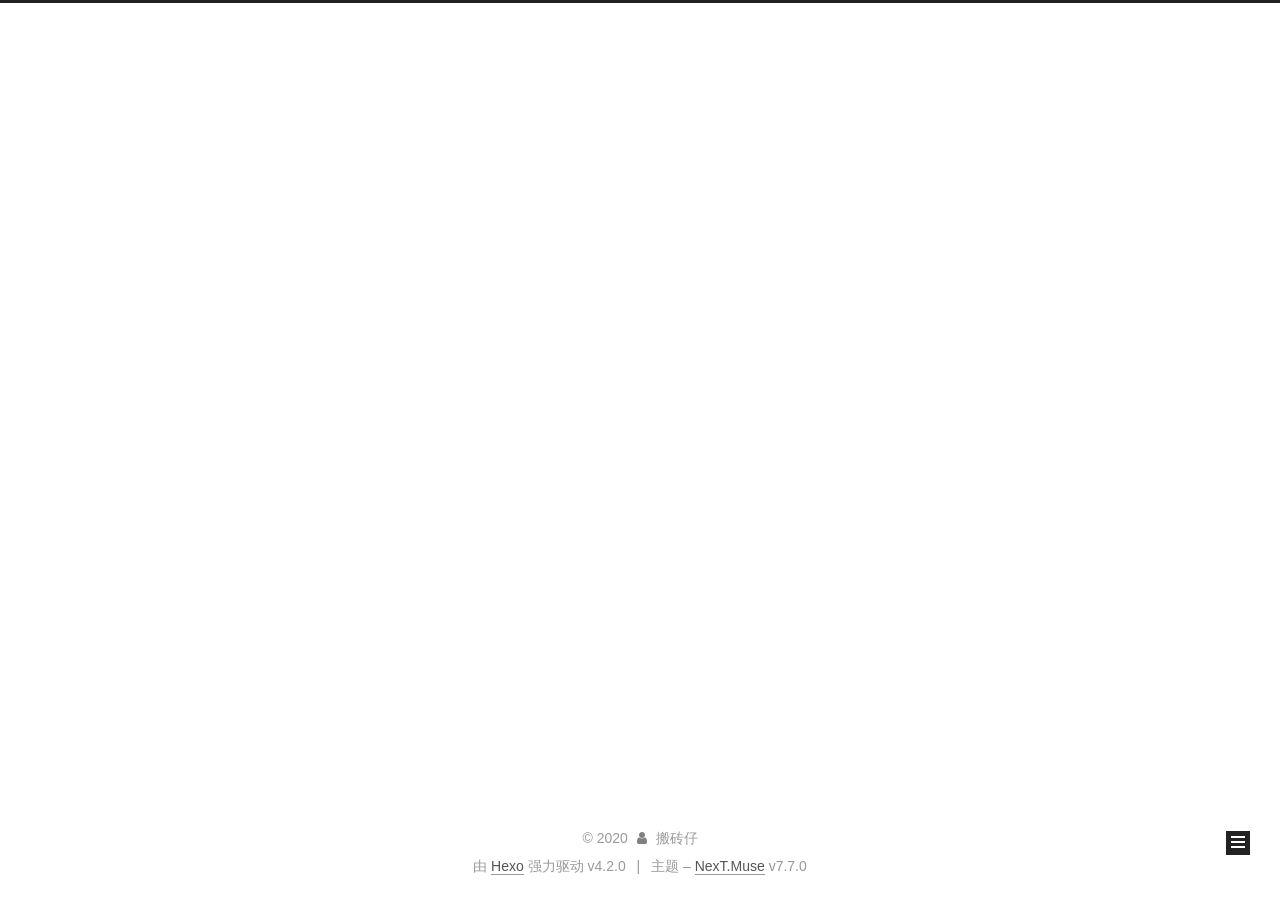
<file: archives/2020/index.html>
<!DOCTYPE html>
<html lang="zh-Hans">
<head>
  <meta charset="UTF-8">
<meta name="viewport" content="width=device-width, initial-scale=1, maximum-scale=2">
<meta name="theme-color" content="#222">
<meta name="generator" content="Hexo 4.2.0">
  <link rel="apple-touch-icon" sizes="180x180" href="/images/apple-touch-icon-next.png">
  <link rel="icon" type="image/png" sizes="32x32" href="/images/favicon-32x32-next.png">
  <link rel="icon" type="image/png" sizes="16x16" href="/images/favicon-16x16-next.png">
  <link rel="mask-icon" href="/images/logo.svg" color="#222">

<link rel="stylesheet" href="/css/main.css">


<link rel="stylesheet" href="/lib/font-awesome/css/font-awesome.min.css">


<script id="hexo-configurations">
  var NexT = window.NexT || {};
  var CONFIG = {
    hostname: new URL('http://yoursite.com').hostname,
    root: '/',
    scheme: 'Muse',
    version: '7.7.0',
    exturl: false,
    sidebar: {"position":"right","display":"post","padding":18,"offset":12,"onmobile":false},
    copycode: {"enable":false,"show_result":false,"style":null},
    back2top: {"enable":true,"sidebar":false,"scrollpercent":false},
    bookmark: {"enable":false,"color":"#222","save":"auto"},
    fancybox: false,
    mediumzoom: false,
    lazyload: false,
    pangu: false,
    comments: {"style":"tabs","active":null,"storage":true,"lazyload":false,"nav":null},
    algolia: {
      appID: '',
      apiKey: '',
      indexName: '',
      hits: {"per_page":10},
      labels: {"input_placeholder":"Search for Posts","hits_empty":"We didn't find any results for the search: ${query}","hits_stats":"${hits} results found in ${time} ms"}
    },
    localsearch: {"enable":false,"trigger":"auto","top_n_per_article":1,"unescape":false,"preload":false},
    path: '',
    motion: {"enable":true,"async":false,"transition":{"post_block":"fadeIn","post_header":"slideDownIn","post_body":"slideDownIn","coll_header":"slideLeftIn","sidebar":"slideUpIn"}}
  };
</script>

  <meta name="description" content="学习记录">
<meta property="og:type" content="website">
<meta property="og:title" content="cv程序猿的博客">
<meta property="og:url" content="http://yoursite.com/archives/2020/index.html">
<meta property="og:site_name" content="cv程序猿的博客">
<meta property="og:description" content="学习记录">
<meta property="article:author" content="搬砖仔">
<meta property="article:tag" content="Java">
<meta name="twitter:card" content="summary">

<link rel="canonical" href="http://yoursite.com/archives/2020/">


<script id="page-configurations">
  // https://hexo.io/docs/variables.html
  CONFIG.page = {
    sidebar: "",
    isHome: false,
    isPost: false
  };
</script>

  <title>归档 | cv程序猿的博客</title>
  






  <noscript>
  <style>
  .use-motion .brand,
  .use-motion .menu-item,
  .sidebar-inner,
  .use-motion .post-block,
  .use-motion .pagination,
  .use-motion .comments,
  .use-motion .post-header,
  .use-motion .post-body,
  .use-motion .collection-header { opacity: initial; }

  .use-motion .site-title,
  .use-motion .site-subtitle {
    opacity: initial;
    top: initial;
  }

  .use-motion .logo-line-before i { left: initial; }
  .use-motion .logo-line-after i { right: initial; }
  </style>
</noscript>

</head>

<body itemscope itemtype="http://schema.org/WebPage">
  <div class="container use-motion">
    <div class="headband"></div>

    <header class="header" itemscope itemtype="http://schema.org/WPHeader">
      <div class="header-inner"><div class="site-brand-container">
  <div class="site-meta">

    <div>
      <a href="/" class="brand" rel="start">
        <span class="logo-line-before"><i></i></span>
        <span class="site-title">cv程序猿的博客</span>
        <span class="logo-line-after"><i></i></span>
      </a>
    </div>
        <p class="site-subtitle">别看了，这里啥都没有</p>
  </div>

  <div class="site-nav-toggle">
    <div class="toggle" aria-label="切换导航栏">
      <span class="toggle-line toggle-line-first"></span>
      <span class="toggle-line toggle-line-middle"></span>
      <span class="toggle-line toggle-line-last"></span>
    </div>
  </div>
</div>


<nav class="site-nav">
  
  <ul id="menu" class="menu">
        <li class="menu-item menu-item-home">

    <a href="/" rel="section"><i class="fa fa-fw fa-home"></i>首页</a>

  </li>
        <li class="menu-item menu-item-about">

    <a href="/about/" rel="section"><i class="fa fa-fw fa-user"></i>关于</a>

  </li>
        <li class="menu-item menu-item-tags">

    <a href="/tags/" rel="section"><i class="fa fa-fw fa-tags"></i>标签</a>

  </li>
        <li class="menu-item menu-item-archives">

    <a href="/archives/" rel="section"><i class="fa fa-fw fa-archive"></i>归档</a>

  </li>
  </ul>

</nav>
</div>
    </header>

    
  <div class="back-to-top">
    <i class="fa fa-arrow-up"></i>
    <span>0%</span>
  </div>


    <main class="main">
      <div class="main-inner">
        <div class="content-wrap">
          

          <div class="content">
            

  
  
  
  <div class="post-block">
    <div class="posts-collapse">
      <div class="collection-title">
        <span class="collection-header">嗯..! 目前共计 1 篇日志。 继续努力。</span>
      </div>

      
    <div class="collection-year">
      <h1 class="collection-header">2020</h1>
    </div>

  <article itemscope itemtype="http://schema.org/Article">
    <header class="post-header">

      <div class="post-meta">
        <time itemprop="dateCreated"
              datetime="2020-01-11T20:12:34+08:00"
              content="2020-01-11">
          01-11
        </time>
      </div>

      <h2 class="post-title">
          <a class="post-title-link" href="/2020/01/11/Java%E5%A4%9A%E7%BA%BF%E7%A8%8B%E6%80%BB%E7%BB%93/" itemprop="url">
            <span itemprop="name">Java多线程总结</span>
          </a>
      </h2>

    </header>
  </article>


    </div>
  </div>
  
  
  

  



          </div>
          

<script>
  window.addEventListener('tabs:register', () => {
    let activeClass = CONFIG.comments.activeClass;
    if (CONFIG.comments.storage) {
      activeClass = localStorage.getItem('comments_active') || activeClass;
    }
    if (activeClass) {
      let activeTab = document.querySelector(`a[href="#comment-${activeClass}"]`);
      if (activeTab) {
        activeTab.click();
      }
    }
  });
  if (CONFIG.comments.storage) {
    window.addEventListener('tabs:click', event => {
      if (!event.target.matches('.tabs-comment .tab-content .tab-pane')) return;
      let commentClass = event.target.classList[1];
      localStorage.setItem('comments_active', commentClass);
    });
  }
</script>

        </div>
          
  
  <div class="toggle sidebar-toggle">
    <span class="toggle-line toggle-line-first"></span>
    <span class="toggle-line toggle-line-middle"></span>
    <span class="toggle-line toggle-line-last"></span>
  </div>

  <aside class="sidebar">
    <div class="sidebar-inner">

      <ul class="sidebar-nav motion-element">
        <li class="sidebar-nav-toc">
          文章目录
        </li>
        <li class="sidebar-nav-overview">
          站点概览
        </li>
      </ul>

      <!--noindex-->
      <div class="post-toc-wrap sidebar-panel">
      </div>
      <!--/noindex-->

      <div class="site-overview-wrap sidebar-panel">
        <div class="site-author motion-element" itemprop="author" itemscope itemtype="http://schema.org/Person">
  <p class="site-author-name" itemprop="name">搬砖仔</p>
  <div class="site-description" itemprop="description">学习记录</div>
</div>
<div class="site-state-wrap motion-element">
  <nav class="site-state">
      <div class="site-state-item site-state-posts">
          <a href="/archives/">
        
          <span class="site-state-item-count">1</span>
          <span class="site-state-item-name">日志</span>
        </a>
      </div>
  </nav>
</div>



      </div>

    </div>
  </aside>
  <div id="sidebar-dimmer"></div>


      </div>
    </main>

    <footer class="footer">
      <div class="footer-inner">
        

<div class="copyright">
  
  &copy; 
  <span itemprop="copyrightYear">2020</span>
  <span class="with-love">
    <i class="fa fa-user"></i>
  </span>
  <span class="author" itemprop="copyrightHolder">搬砖仔</span>
</div>
  <div class="powered-by">由 <a href="https://hexo.io/" class="theme-link" rel="noopener" target="_blank">Hexo</a> 强力驱动 v4.2.0
  </div>
  <span class="post-meta-divider">|</span>
  <div class="theme-info">主题 – <a href="https://muse.theme-next.org/" class="theme-link" rel="noopener" target="_blank">NexT.Muse</a> v7.7.0
  </div>

        








      </div>
    </footer>
  </div>

  
  <script src="/lib/anime.min.js"></script>
  <script src="/lib/velocity/velocity.min.js"></script>
  <script src="/lib/velocity/velocity.ui.min.js"></script>

<script src="/js/utils.js"></script>

<script src="/js/motion.js"></script>


<script src="/js/schemes/muse.js"></script>


<script src="/js/next-boot.js"></script>




  















  

  

</body>
</html>
</file>
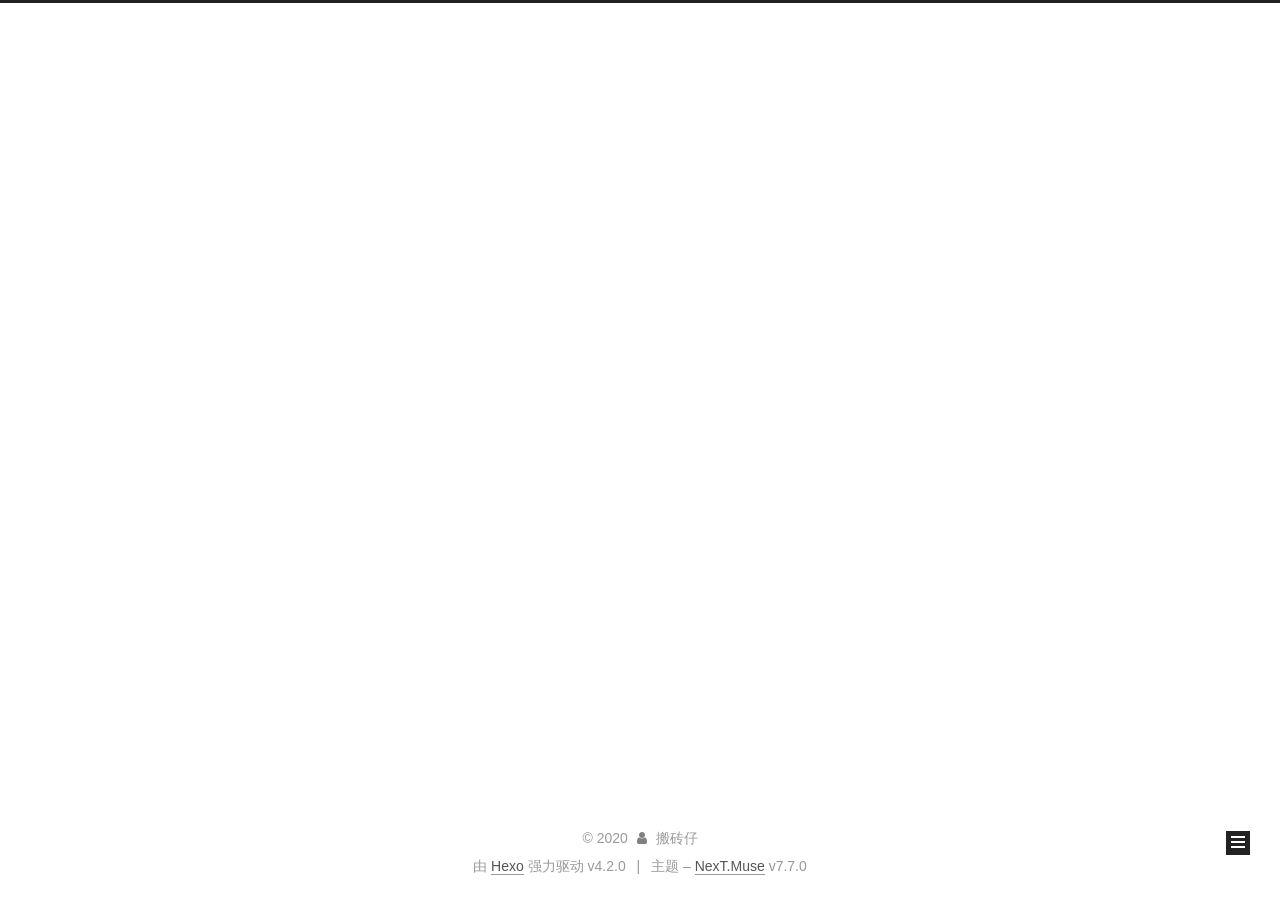
<file: archives/2020/01/index.html>
<!DOCTYPE html>
<html lang="zh-Hans">
<head>
  <meta charset="UTF-8">
<meta name="viewport" content="width=device-width, initial-scale=1, maximum-scale=2">
<meta name="theme-color" content="#222">
<meta name="generator" content="Hexo 4.2.0">
  <link rel="apple-touch-icon" sizes="180x180" href="/images/apple-touch-icon-next.png">
  <link rel="icon" type="image/png" sizes="32x32" href="/images/favicon-32x32-next.png">
  <link rel="icon" type="image/png" sizes="16x16" href="/images/favicon-16x16-next.png">
  <link rel="mask-icon" href="/images/logo.svg" color="#222">

<link rel="stylesheet" href="/css/main.css">


<link rel="stylesheet" href="/lib/font-awesome/css/font-awesome.min.css">


<script id="hexo-configurations">
  var NexT = window.NexT || {};
  var CONFIG = {
    hostname: new URL('http://yoursite.com').hostname,
    root: '/',
    scheme: 'Muse',
    version: '7.7.0',
    exturl: false,
    sidebar: {"position":"right","display":"post","padding":18,"offset":12,"onmobile":false},
    copycode: {"enable":false,"show_result":false,"style":null},
    back2top: {"enable":true,"sidebar":false,"scrollpercent":false},
    bookmark: {"enable":false,"color":"#222","save":"auto"},
    fancybox: false,
    mediumzoom: false,
    lazyload: false,
    pangu: false,
    comments: {"style":"tabs","active":null,"storage":true,"lazyload":false,"nav":null},
    algolia: {
      appID: '',
      apiKey: '',
      indexName: '',
      hits: {"per_page":10},
      labels: {"input_placeholder":"Search for Posts","hits_empty":"We didn't find any results for the search: ${query}","hits_stats":"${hits} results found in ${time} ms"}
    },
    localsearch: {"enable":false,"trigger":"auto","top_n_per_article":1,"unescape":false,"preload":false},
    path: '',
    motion: {"enable":true,"async":false,"transition":{"post_block":"fadeIn","post_header":"slideDownIn","post_body":"slideDownIn","coll_header":"slideLeftIn","sidebar":"slideUpIn"}}
  };
</script>

  <meta name="description" content="学习记录">
<meta property="og:type" content="website">
<meta property="og:title" content="cv程序猿的博客">
<meta property="og:url" content="http://yoursite.com/archives/2020/01/index.html">
<meta property="og:site_name" content="cv程序猿的博客">
<meta property="og:description" content="学习记录">
<meta property="article:author" content="搬砖仔">
<meta property="article:tag" content="Java">
<meta name="twitter:card" content="summary">

<link rel="canonical" href="http://yoursite.com/archives/2020/01/">


<script id="page-configurations">
  // https://hexo.io/docs/variables.html
  CONFIG.page = {
    sidebar: "",
    isHome: false,
    isPost: false
  };
</script>

  <title>归档 | cv程序猿的博客</title>
  






  <noscript>
  <style>
  .use-motion .brand,
  .use-motion .menu-item,
  .sidebar-inner,
  .use-motion .post-block,
  .use-motion .pagination,
  .use-motion .comments,
  .use-motion .post-header,
  .use-motion .post-body,
  .use-motion .collection-header { opacity: initial; }

  .use-motion .site-title,
  .use-motion .site-subtitle {
    opacity: initial;
    top: initial;
  }

  .use-motion .logo-line-before i { left: initial; }
  .use-motion .logo-line-after i { right: initial; }
  </style>
</noscript>

</head>

<body itemscope itemtype="http://schema.org/WebPage">
  <div class="container use-motion">
    <div class="headband"></div>

    <header class="header" itemscope itemtype="http://schema.org/WPHeader">
      <div class="header-inner"><div class="site-brand-container">
  <div class="site-meta">

    <div>
      <a href="/" class="brand" rel="start">
        <span class="logo-line-before"><i></i></span>
        <span class="site-title">cv程序猿的博客</span>
        <span class="logo-line-after"><i></i></span>
      </a>
    </div>
        <p class="site-subtitle">别看了，这里啥都没有</p>
  </div>

  <div class="site-nav-toggle">
    <div class="toggle" aria-label="切换导航栏">
      <span class="toggle-line toggle-line-first"></span>
      <span class="toggle-line toggle-line-middle"></span>
      <span class="toggle-line toggle-line-last"></span>
    </div>
  </div>
</div>


<nav class="site-nav">
  
  <ul id="menu" class="menu">
        <li class="menu-item menu-item-home">

    <a href="/" rel="section"><i class="fa fa-fw fa-home"></i>首页</a>

  </li>
        <li class="menu-item menu-item-about">

    <a href="/about/" rel="section"><i class="fa fa-fw fa-user"></i>关于</a>

  </li>
        <li class="menu-item menu-item-tags">

    <a href="/tags/" rel="section"><i class="fa fa-fw fa-tags"></i>标签</a>

  </li>
        <li class="menu-item menu-item-archives">

    <a href="/archives/" rel="section"><i class="fa fa-fw fa-archive"></i>归档</a>

  </li>
  </ul>

</nav>
</div>
    </header>

    
  <div class="back-to-top">
    <i class="fa fa-arrow-up"></i>
    <span>0%</span>
  </div>


    <main class="main">
      <div class="main-inner">
        <div class="content-wrap">
          

          <div class="content">
            

  
  
  
  <div class="post-block">
    <div class="posts-collapse">
      <div class="collection-title">
        <span class="collection-header">嗯..! 目前共计 1 篇日志。 继续努力。</span>
      </div>

      
    <div class="collection-year">
      <h1 class="collection-header">2020</h1>
    </div>

  <article itemscope itemtype="http://schema.org/Article">
    <header class="post-header">

      <div class="post-meta">
        <time itemprop="dateCreated"
              datetime="2020-01-11T20:12:34+08:00"
              content="2020-01-11">
          01-11
        </time>
      </div>

      <h2 class="post-title">
          <a class="post-title-link" href="/2020/01/11/Java%E5%A4%9A%E7%BA%BF%E7%A8%8B%E6%80%BB%E7%BB%93/" itemprop="url">
            <span itemprop="name">Java多线程总结</span>
          </a>
      </h2>

    </header>
  </article>


    </div>
  </div>
  
  
  

  



          </div>
          

<script>
  window.addEventListener('tabs:register', () => {
    let activeClass = CONFIG.comments.activeClass;
    if (CONFIG.comments.storage) {
      activeClass = localStorage.getItem('comments_active') || activeClass;
    }
    if (activeClass) {
      let activeTab = document.querySelector(`a[href="#comment-${activeClass}"]`);
      if (activeTab) {
        activeTab.click();
      }
    }
  });
  if (CONFIG.comments.storage) {
    window.addEventListener('tabs:click', event => {
      if (!event.target.matches('.tabs-comment .tab-content .tab-pane')) return;
      let commentClass = event.target.classList[1];
      localStorage.setItem('comments_active', commentClass);
    });
  }
</script>

        </div>
          
  
  <div class="toggle sidebar-toggle">
    <span class="toggle-line toggle-line-first"></span>
    <span class="toggle-line toggle-line-middle"></span>
    <span class="toggle-line toggle-line-last"></span>
  </div>

  <aside class="sidebar">
    <div class="sidebar-inner">

      <ul class="sidebar-nav motion-element">
        <li class="sidebar-nav-toc">
          文章目录
        </li>
        <li class="sidebar-nav-overview">
          站点概览
        </li>
      </ul>

      <!--noindex-->
      <div class="post-toc-wrap sidebar-panel">
      </div>
      <!--/noindex-->

      <div class="site-overview-wrap sidebar-panel">
        <div class="site-author motion-element" itemprop="author" itemscope itemtype="http://schema.org/Person">
  <p class="site-author-name" itemprop="name">搬砖仔</p>
  <div class="site-description" itemprop="description">学习记录</div>
</div>
<div class="site-state-wrap motion-element">
  <nav class="site-state">
      <div class="site-state-item site-state-posts">
          <a href="/archives/">
        
          <span class="site-state-item-count">1</span>
          <span class="site-state-item-name">日志</span>
        </a>
      </div>
  </nav>
</div>



      </div>

    </div>
  </aside>
  <div id="sidebar-dimmer"></div>


      </div>
    </main>

    <footer class="footer">
      <div class="footer-inner">
        

<div class="copyright">
  
  &copy; 
  <span itemprop="copyrightYear">2020</span>
  <span class="with-love">
    <i class="fa fa-user"></i>
  </span>
  <span class="author" itemprop="copyrightHolder">搬砖仔</span>
</div>
  <div class="powered-by">由 <a href="https://hexo.io/" class="theme-link" rel="noopener" target="_blank">Hexo</a> 强力驱动 v4.2.0
  </div>
  <span class="post-meta-divider">|</span>
  <div class="theme-info">主题 – <a href="https://muse.theme-next.org/" class="theme-link" rel="noopener" target="_blank">NexT.Muse</a> v7.7.0
  </div>

        








      </div>
    </footer>
  </div>

  
  <script src="/lib/anime.min.js"></script>
  <script src="/lib/velocity/velocity.min.js"></script>
  <script src="/lib/velocity/velocity.ui.min.js"></script>

<script src="/js/utils.js"></script>

<script src="/js/motion.js"></script>


<script src="/js/schemes/muse.js"></script>


<script src="/js/next-boot.js"></script>




  















  

  

</body>
</html>
</file>
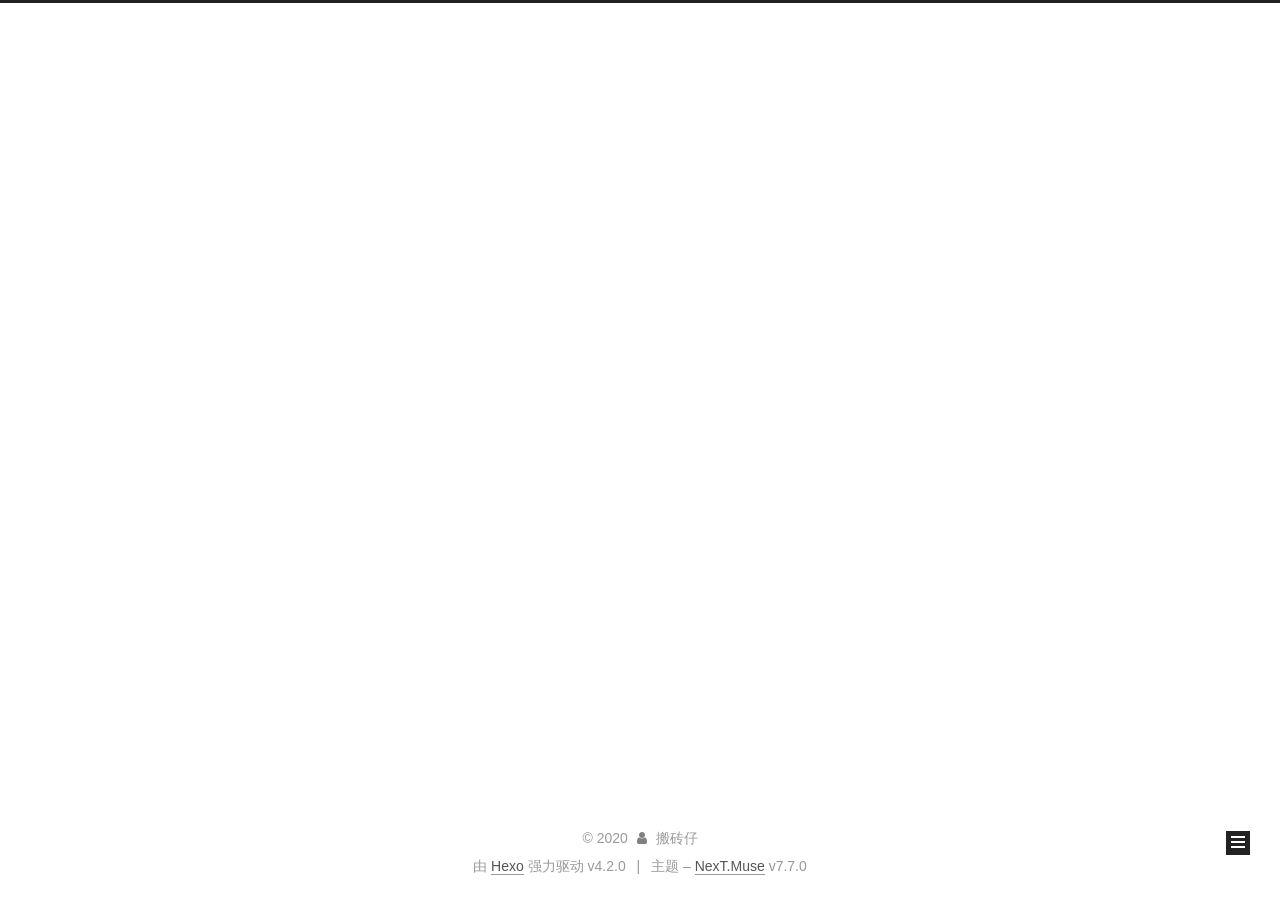
<file: 2020/01/11/Java多线程总结/index.html>
<!DOCTYPE html>
<html lang="zh-Hans">
<head>
  <meta charset="UTF-8">
<meta name="viewport" content="width=device-width, initial-scale=1, maximum-scale=2">
<meta name="theme-color" content="#222">
<meta name="generator" content="Hexo 4.2.0">
  <link rel="apple-touch-icon" sizes="180x180" href="/images/apple-touch-icon-next.png">
  <link rel="icon" type="image/png" sizes="32x32" href="/images/favicon-32x32-next.png">
  <link rel="icon" type="image/png" sizes="16x16" href="/images/favicon-16x16-next.png">
  <link rel="mask-icon" href="/images/logo.svg" color="#222">

<link rel="stylesheet" href="/css/main.css">


<link rel="stylesheet" href="/lib/font-awesome/css/font-awesome.min.css">


<script id="hexo-configurations">
  var NexT = window.NexT || {};
  var CONFIG = {
    hostname: new URL('http://yoursite.com').hostname,
    root: '/',
    scheme: 'Muse',
    version: '7.7.0',
    exturl: false,
    sidebar: {"position":"right","display":"post","padding":18,"offset":12,"onmobile":false},
    copycode: {"enable":false,"show_result":false,"style":null},
    back2top: {"enable":true,"sidebar":false,"scrollpercent":false},
    bookmark: {"enable":false,"color":"#222","save":"auto"},
    fancybox: false,
    mediumzoom: false,
    lazyload: false,
    pangu: false,
    comments: {"style":"tabs","active":null,"storage":true,"lazyload":false,"nav":null},
    algolia: {
      appID: '',
      apiKey: '',
      indexName: '',
      hits: {"per_page":10},
      labels: {"input_placeholder":"Search for Posts","hits_empty":"We didn't find any results for the search: ${query}","hits_stats":"${hits} results found in ${time} ms"}
    },
    localsearch: {"enable":false,"trigger":"auto","top_n_per_article":1,"unescape":false,"preload":false},
    path: '',
    motion: {"enable":true,"async":false,"transition":{"post_block":"fadeIn","post_header":"slideDownIn","post_body":"slideDownIn","coll_header":"slideLeftIn","sidebar":"slideUpIn"}}
  };
</script>

  <meta name="description" content="学习记录">
<meta property="og:type" content="article">
<meta property="og:title" content="Java多线程总结">
<meta property="og:url" content="http://yoursite.com/2020/01/11/Java%E5%A4%9A%E7%BA%BF%E7%A8%8B%E6%80%BB%E7%BB%93/index.html">
<meta property="og:site_name" content="cv程序猿的博客">
<meta property="og:description" content="学习记录">
<meta property="article:published_time" content="2020-01-11T12:12:34.000Z">
<meta property="article:modified_time" content="2020-01-12T06:01:20.197Z">
<meta property="article:author" content="搬砖仔">
<meta property="article:tag" content="Java">
<meta name="twitter:card" content="summary">

<link rel="canonical" href="http://yoursite.com/2020/01/11/Java%E5%A4%9A%E7%BA%BF%E7%A8%8B%E6%80%BB%E7%BB%93/">


<script id="page-configurations">
  // https://hexo.io/docs/variables.html
  CONFIG.page = {
    sidebar: "",
    isHome: false,
    isPost: true
  };
</script>

  <title>Java多线程总结 | cv程序猿的博客</title>
  






  <noscript>
  <style>
  .use-motion .brand,
  .use-motion .menu-item,
  .sidebar-inner,
  .use-motion .post-block,
  .use-motion .pagination,
  .use-motion .comments,
  .use-motion .post-header,
  .use-motion .post-body,
  .use-motion .collection-header { opacity: initial; }

  .use-motion .site-title,
  .use-motion .site-subtitle {
    opacity: initial;
    top: initial;
  }

  .use-motion .logo-line-before i { left: initial; }
  .use-motion .logo-line-after i { right: initial; }
  </style>
</noscript>

</head>

<body itemscope itemtype="http://schema.org/WebPage">
  <div class="container use-motion">
    <div class="headband"></div>

    <header class="header" itemscope itemtype="http://schema.org/WPHeader">
      <div class="header-inner"><div class="site-brand-container">
  <div class="site-meta">

    <div>
      <a href="/" class="brand" rel="start">
        <span class="logo-line-before"><i></i></span>
        <span class="site-title">cv程序猿的博客</span>
        <span class="logo-line-after"><i></i></span>
      </a>
    </div>
        <p class="site-subtitle">别看了，这里啥都没有</p>
  </div>

  <div class="site-nav-toggle">
    <div class="toggle" aria-label="切换导航栏">
      <span class="toggle-line toggle-line-first"></span>
      <span class="toggle-line toggle-line-middle"></span>
      <span class="toggle-line toggle-line-last"></span>
    </div>
  </div>
</div>


<nav class="site-nav">
  
  <ul id="menu" class="menu">
        <li class="menu-item menu-item-home">

    <a href="/" rel="section"><i class="fa fa-fw fa-home"></i>首页</a>

  </li>
        <li class="menu-item menu-item-about">

    <a href="/about/" rel="section"><i class="fa fa-fw fa-user"></i>关于</a>

  </li>
        <li class="menu-item menu-item-tags">

    <a href="/tags/" rel="section"><i class="fa fa-fw fa-tags"></i>标签</a>

  </li>
        <li class="menu-item menu-item-archives">

    <a href="/archives/" rel="section"><i class="fa fa-fw fa-archive"></i>归档</a>

  </li>
  </ul>

</nav>
</div>
    </header>

    
  <div class="back-to-top">
    <i class="fa fa-arrow-up"></i>
    <span>0%</span>
  </div>


    <main class="main">
      <div class="main-inner">
        <div class="content-wrap">
          

          <div class="content">
            

  <div class="posts-expand">
      
  
  
  <article itemscope itemtype="http://schema.org/Article" class="post-block " lang="zh-Hans">
    <link itemprop="mainEntityOfPage" href="http://yoursite.com/2020/01/11/Java%E5%A4%9A%E7%BA%BF%E7%A8%8B%E6%80%BB%E7%BB%93/">

    <span hidden itemprop="author" itemscope itemtype="http://schema.org/Person">
      <meta itemprop="image" content="/images/avatar.gif">
      <meta itemprop="name" content="搬砖仔">
      <meta itemprop="description" content="学习记录">
    </span>

    <span hidden itemprop="publisher" itemscope itemtype="http://schema.org/Organization">
      <meta itemprop="name" content="cv程序猿的博客">
    </span>
      <header class="post-header">
        <h1 class="post-title" itemprop="name headline">
          Java多线程总结
        </h1>

        <div class="post-meta">
            <span class="post-meta-item">
              <span class="post-meta-item-icon">
                <i class="fa fa-calendar-o"></i>
              </span>
              <span class="post-meta-item-text">发表于</span>

              <time title="创建时间：2020-01-11 20:12:34" itemprop="dateCreated datePublished" datetime="2020-01-11T20:12:34+08:00">2020-01-11</time>
            </span>
              <span class="post-meta-item">
                <span class="post-meta-item-icon">
                  <i class="fa fa-calendar-check-o"></i>
                </span>
                <span class="post-meta-item-text">更新于</span>
                <time title="修改时间：2020-01-12 14:01:20" itemprop="dateModified" datetime="2020-01-12T14:01:20+08:00">2020-01-12</time>
              </span>

          

        </div>
      </header>

    
    
    
    <div class="post-body" itemprop="articleBody">

      
        
    </div>

    
    
    

      <footer class="post-footer">

        


        
      </footer>
    
  </article>
  
  
  

  </div>


          </div>
          

<script>
  window.addEventListener('tabs:register', () => {
    let activeClass = CONFIG.comments.activeClass;
    if (CONFIG.comments.storage) {
      activeClass = localStorage.getItem('comments_active') || activeClass;
    }
    if (activeClass) {
      let activeTab = document.querySelector(`a[href="#comment-${activeClass}"]`);
      if (activeTab) {
        activeTab.click();
      }
    }
  });
  if (CONFIG.comments.storage) {
    window.addEventListener('tabs:click', event => {
      if (!event.target.matches('.tabs-comment .tab-content .tab-pane')) return;
      let commentClass = event.target.classList[1];
      localStorage.setItem('comments_active', commentClass);
    });
  }
</script>

        </div>
          
  
  <div class="toggle sidebar-toggle">
    <span class="toggle-line toggle-line-first"></span>
    <span class="toggle-line toggle-line-middle"></span>
    <span class="toggle-line toggle-line-last"></span>
  </div>

  <aside class="sidebar">
    <div class="sidebar-inner">

      <ul class="sidebar-nav motion-element">
        <li class="sidebar-nav-toc">
          文章目录
        </li>
        <li class="sidebar-nav-overview">
          站点概览
        </li>
      </ul>

      <!--noindex-->
      <div class="post-toc-wrap sidebar-panel">
      </div>
      <!--/noindex-->

      <div class="site-overview-wrap sidebar-panel">
        <div class="site-author motion-element" itemprop="author" itemscope itemtype="http://schema.org/Person">
  <p class="site-author-name" itemprop="name">搬砖仔</p>
  <div class="site-description" itemprop="description">学习记录</div>
</div>
<div class="site-state-wrap motion-element">
  <nav class="site-state">
      <div class="site-state-item site-state-posts">
          <a href="/archives/">
        
          <span class="site-state-item-count">1</span>
          <span class="site-state-item-name">日志</span>
        </a>
      </div>
  </nav>
</div>



      </div>

    </div>
  </aside>
  <div id="sidebar-dimmer"></div>


      </div>
    </main>

    <footer class="footer">
      <div class="footer-inner">
        

<div class="copyright">
  
  &copy; 
  <span itemprop="copyrightYear">2020</span>
  <span class="with-love">
    <i class="fa fa-user"></i>
  </span>
  <span class="author" itemprop="copyrightHolder">搬砖仔</span>
</div>
  <div class="powered-by">由 <a href="https://hexo.io/" class="theme-link" rel="noopener" target="_blank">Hexo</a> 强力驱动 v4.2.0
  </div>
  <span class="post-meta-divider">|</span>
  <div class="theme-info">主题 – <a href="https://muse.theme-next.org/" class="theme-link" rel="noopener" target="_blank">NexT.Muse</a> v7.7.0
  </div>

        








      </div>
    </footer>
  </div>

  
  <script src="/lib/anime.min.js"></script>
  <script src="/lib/velocity/velocity.min.js"></script>
  <script src="/lib/velocity/velocity.ui.min.js"></script>

<script src="/js/utils.js"></script>

<script src="/js/motion.js"></script>


<script src="/js/schemes/muse.js"></script>


<script src="/js/next-boot.js"></script>




  















  

  

</body>
</html>
</file>
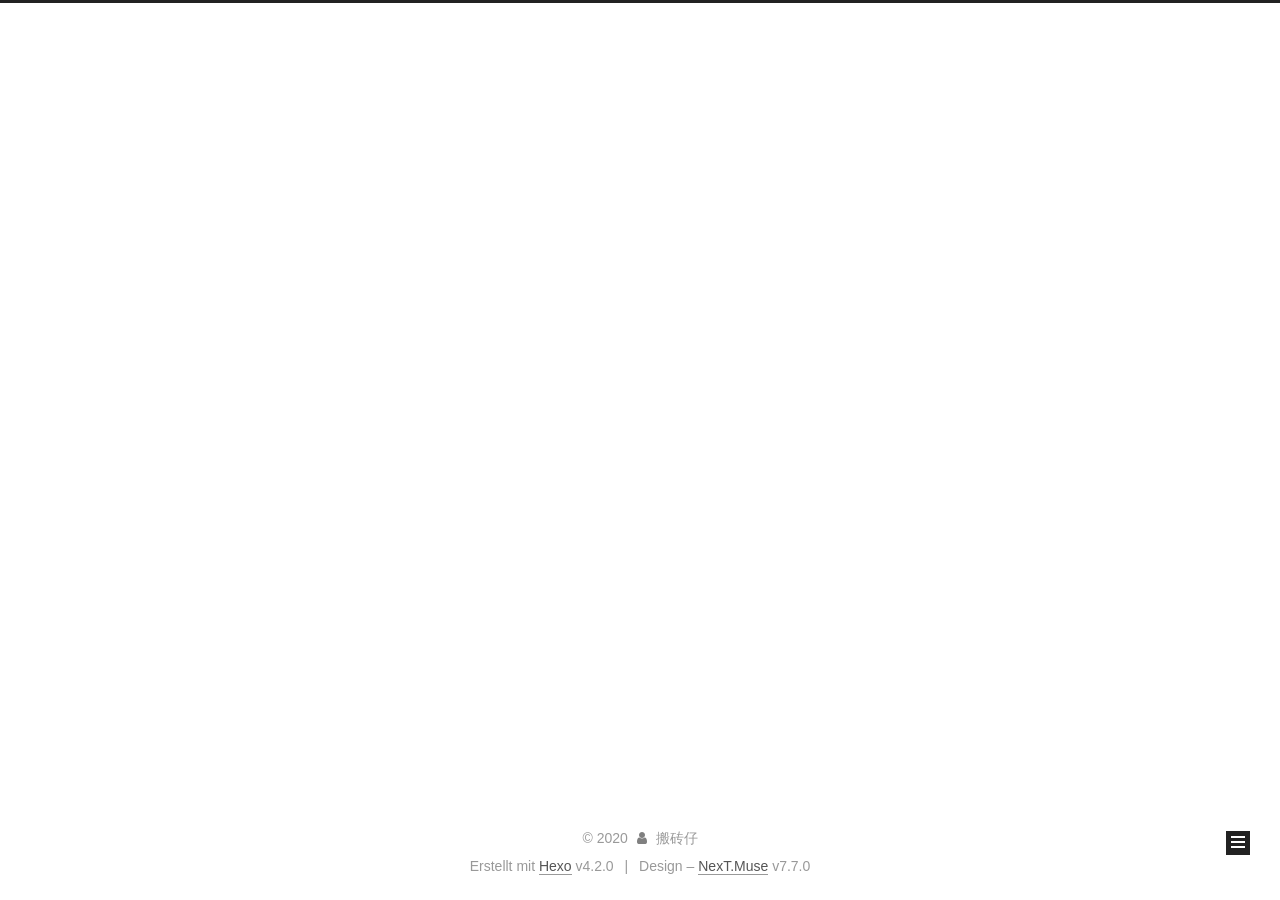
<file: 2020/01/11/test/index.html>
<!DOCTYPE html>
<html lang="zh-Hans">
<head>
  <meta charset="UTF-8">
<meta name="viewport" content="width=device-width, initial-scale=1, maximum-scale=2">
<meta name="theme-color" content="#222">
<meta name="generator" content="Hexo 4.2.0">
  <link rel="apple-touch-icon" sizes="180x180" href="/images/apple-touch-icon-next.png">
  <link rel="icon" type="image/png" sizes="32x32" href="/images/favicon-32x32-next.png">
  <link rel="icon" type="image/png" sizes="16x16" href="/images/favicon-16x16-next.png">
  <link rel="mask-icon" href="/images/logo.svg" color="#222">

<link rel="stylesheet" href="/css/main.css">


<link rel="stylesheet" href="/lib/font-awesome/css/font-awesome.min.css">


<script id="hexo-configurations">
  var NexT = window.NexT || {};
  var CONFIG = {
    hostname: new URL('http://yoursite.com').hostname,
    root: '/',
    scheme: 'Muse',
    version: '7.7.0',
    exturl: false,
    sidebar: {"position":"right","display":"post","padding":18,"offset":12,"onmobile":false},
    copycode: {"enable":false,"show_result":false,"style":null},
    back2top: {"enable":true,"sidebar":false,"scrollpercent":false},
    bookmark: {"enable":false,"color":"#222","save":"auto"},
    fancybox: false,
    mediumzoom: false,
    lazyload: false,
    pangu: false,
    comments: {"style":"tabs","active":null,"storage":true,"lazyload":false,"nav":null},
    algolia: {
      appID: '',
      apiKey: '',
      indexName: '',
      hits: {"per_page":10},
      labels: {"input_placeholder":"Search for Posts","hits_empty":"We didn't find any results for the search: ${query}","hits_stats":"${hits} results found in ${time} ms"}
    },
    localsearch: {"enable":false,"trigger":"auto","top_n_per_article":1,"unescape":false,"preload":false},
    path: '',
    motion: {"enable":true,"async":false,"transition":{"post_block":"fadeIn","post_header":"slideDownIn","post_body":"slideDownIn","coll_header":"slideLeftIn","sidebar":"slideUpIn"}}
  };
</script>

  <meta name="description" content="学习记录">
<meta property="og:type" content="article">
<meta property="og:title" content="test">
<meta property="og:url" content="http://yoursite.com/2020/01/11/test/index.html">
<meta property="og:site_name" content="cv程序猿的博客">
<meta property="og:description" content="学习记录">
<meta property="article:published_time" content="2020-01-11T12:12:34.000Z">
<meta property="article:modified_time" content="2020-01-11T12:12:34.340Z">
<meta property="article:author" content="搬砖仔">
<meta property="article:tag" content="Java">
<meta name="twitter:card" content="summary">

<link rel="canonical" href="http://yoursite.com/2020/01/11/test/">


<script id="page-configurations">
  // https://hexo.io/docs/variables.html
  CONFIG.page = {
    sidebar: "",
    isHome: false,
    isPost: true
  };
</script>

  <title>test | cv程序猿的博客</title>
  






  <noscript>
  <style>
  .use-motion .brand,
  .use-motion .menu-item,
  .sidebar-inner,
  .use-motion .post-block,
  .use-motion .pagination,
  .use-motion .comments,
  .use-motion .post-header,
  .use-motion .post-body,
  .use-motion .collection-header { opacity: initial; }

  .use-motion .site-title,
  .use-motion .site-subtitle {
    opacity: initial;
    top: initial;
  }

  .use-motion .logo-line-before i { left: initial; }
  .use-motion .logo-line-after i { right: initial; }
  </style>
</noscript>

</head>

<body itemscope itemtype="http://schema.org/WebPage">
  <div class="container use-motion">
    <div class="headband"></div>

    <header class="header" itemscope itemtype="http://schema.org/WPHeader">
      <div class="header-inner"><div class="site-brand-container">
  <div class="site-meta">

    <div>
      <a href="/" class="brand" rel="start">
        <span class="logo-line-before"><i></i></span>
        <span class="site-title">cv程序猿的博客</span>
        <span class="logo-line-after"><i></i></span>
      </a>
    </div>
        <p class="site-subtitle">hello world</p>
  </div>

  <div class="site-nav-toggle">
    <div class="toggle" aria-label="Navigationsleiste an/ausschalten">
      <span class="toggle-line toggle-line-first"></span>
      <span class="toggle-line toggle-line-middle"></span>
      <span class="toggle-line toggle-line-last"></span>
    </div>
  </div>
</div>


<nav class="site-nav">
  
  <ul id="menu" class="menu">
        <li class="menu-item menu-item-home">

    <a href="/" rel="section"><i class="fa fa-fw fa-home"></i>Startseite</a>

  </li>
        <li class="menu-item menu-item-about">

    <a href="/about/" rel="section"><i class="fa fa-fw fa-user"></i>Über</a>

  </li>
        <li class="menu-item menu-item-tags">

    <a href="/tags/" rel="section"><i class="fa fa-fw fa-tags"></i>Schlagwörter</a>

  </li>
        <li class="menu-item menu-item-archives">

    <a href="/archives/" rel="section"><i class="fa fa-fw fa-archive"></i>Archiv</a>

  </li>
  </ul>

</nav>
</div>
    </header>

    
  <div class="back-to-top">
    <i class="fa fa-arrow-up"></i>
    <span>0%</span>
  </div>


    <main class="main">
      <div class="main-inner">
        <div class="content-wrap">
          

          <div class="content">
            

  <div class="posts-expand">
      
  
  
  <article itemscope itemtype="http://schema.org/Article" class="post-block " lang="zh-Hans">
    <link itemprop="mainEntityOfPage" href="http://yoursite.com/2020/01/11/test/">

    <span hidden itemprop="author" itemscope itemtype="http://schema.org/Person">
      <meta itemprop="image" content="/images/avatar.gif">
      <meta itemprop="name" content="搬砖仔">
      <meta itemprop="description" content="学习记录">
    </span>

    <span hidden itemprop="publisher" itemscope itemtype="http://schema.org/Organization">
      <meta itemprop="name" content="cv程序猿的博客">
    </span>
      <header class="post-header">
        <h1 class="post-title" itemprop="name headline">
          test
        </h1>

        <div class="post-meta">
            <span class="post-meta-item">
              <span class="post-meta-item-icon">
                <i class="fa fa-calendar-o"></i>
              </span>
              <span class="post-meta-item-text">Veröffentlicht am</span>

              <time title="Erstellt: 2020-01-11 20:12:34" itemprop="dateCreated datePublished" datetime="2020-01-11T20:12:34+08:00">2020-01-11</time>
            </span>

          

        </div>
      </header>

    
    
    
    <div class="post-body" itemprop="articleBody">

      
        
    </div>

    
    
    

      <footer class="post-footer">

        


        
      </footer>
    
  </article>
  
  
  

  </div>


          </div>
          

<script>
  window.addEventListener('tabs:register', () => {
    let activeClass = CONFIG.comments.activeClass;
    if (CONFIG.comments.storage) {
      activeClass = localStorage.getItem('comments_active') || activeClass;
    }
    if (activeClass) {
      let activeTab = document.querySelector(`a[href="#comment-${activeClass}"]`);
      if (activeTab) {
        activeTab.click();
      }
    }
  });
  if (CONFIG.comments.storage) {
    window.addEventListener('tabs:click', event => {
      if (!event.target.matches('.tabs-comment .tab-content .tab-pane')) return;
      let commentClass = event.target.classList[1];
      localStorage.setItem('comments_active', commentClass);
    });
  }
</script>

        </div>
          
  
  <div class="toggle sidebar-toggle">
    <span class="toggle-line toggle-line-first"></span>
    <span class="toggle-line toggle-line-middle"></span>
    <span class="toggle-line toggle-line-last"></span>
  </div>

  <aside class="sidebar">
    <div class="sidebar-inner">

      <ul class="sidebar-nav motion-element">
        <li class="sidebar-nav-toc">
          Inhaltsverzeichnis
        </li>
        <li class="sidebar-nav-overview">
          Übersicht
        </li>
      </ul>

      <!--noindex-->
      <div class="post-toc-wrap sidebar-panel">
      </div>
      <!--/noindex-->

      <div class="site-overview-wrap sidebar-panel">
        <div class="site-author motion-element" itemprop="author" itemscope itemtype="http://schema.org/Person">
  <p class="site-author-name" itemprop="name">搬砖仔</p>
  <div class="site-description" itemprop="description">学习记录</div>
</div>
<div class="site-state-wrap motion-element">
  <nav class="site-state">
      <div class="site-state-item site-state-posts">
          <a href="/archives/">
        
          <span class="site-state-item-count">1</span>
          <span class="site-state-item-name">Artikel</span>
        </a>
      </div>
  </nav>
</div>



      </div>

    </div>
  </aside>
  <div id="sidebar-dimmer"></div>


      </div>
    </main>

    <footer class="footer">
      <div class="footer-inner">
        

<div class="copyright">
  
  &copy; 
  <span itemprop="copyrightYear">2020</span>
  <span class="with-love">
    <i class="fa fa-user"></i>
  </span>
  <span class="author" itemprop="copyrightHolder">搬砖仔</span>
</div>
  <div class="powered-by">Erstellt mit  <a href="https://hexo.io/" class="theme-link" rel="noopener" target="_blank">Hexo</a> v4.2.0
  </div>
  <span class="post-meta-divider">|</span>
  <div class="theme-info">Design – <a href="https://muse.theme-next.org/" class="theme-link" rel="noopener" target="_blank">NexT.Muse</a> v7.7.0
  </div>

        








      </div>
    </footer>
  </div>

  
  <script src="/lib/anime.min.js"></script>
  <script src="/lib/velocity/velocity.min.js"></script>
  <script src="/lib/velocity/velocity.ui.min.js"></script>

<script src="/js/utils.js"></script>

<script src="/js/motion.js"></script>


<script src="/js/schemes/muse.js"></script>


<script src="/js/next-boot.js"></script>




  















  

  

</body>
</html>
</file>
<file: css/main.css>
html {
  line-height: 1.15; /* 1 */
  -webkit-text-size-adjust: 100%; /* 2 */
}
body {
  margin: 0;
}
main {
  display: block;
}
h1 {
  font-size: 2em;
  margin: 0.67em 0;
}
hr {
  box-sizing: content-box; /* 1 */
  height: 0; /* 1 */
  overflow: visible; /* 2 */
}
pre {
  font-family: monospace, monospace; /* 1 */
  font-size: 1em; /* 2 */
}
a {
  background: transparent;
}
abbr[title] {
  border-bottom: none; /* 1 */
  text-decoration: underline; /* 2 */
  text-decoration: underline dotted; /* 2 */
}
b,
strong {
  font-weight: bolder;
}
code,
kbd,
samp {
  font-family: monospace, monospace; /* 1 */
  font-size: 1em; /* 2 */
}
small {
  font-size: 80%;
}
sub,
sup {
  font-size: 75%;
  line-height: 0;
  position: relative;
  vertical-align: baseline;
}
sub {
  bottom: -0.25em;
}
sup {
  top: -0.5em;
}
img {
  border-style: none;
}
button,
input,
optgroup,
select,
textarea {
  font-family: inherit; /* 1 */
  font-size: 100%; /* 1 */
  line-height: 1.15; /* 1 */
  margin: 0; /* 2 */
}
button,
input {
/* 1 */
  overflow: visible;
}
button,
select {
/* 1 */
  text-transform: none;
}
button,
[type='button'],
[type='reset'],
[type='submit'] {
  -webkit-appearance: button;
}
button::-moz-focus-inner,
[type='button']::-moz-focus-inner,
[type='reset']::-moz-focus-inner,
[type='submit']::-moz-focus-inner {
  border-style: none;
  padding: 0;
}
button:-moz-focusring,
[type='button']:-moz-focusring,
[type='reset']:-moz-focusring,
[type='submit']:-moz-focusring {
  outline: 1px dotted ButtonText;
}
fieldset {
  padding: 0.35em 0.75em 0.625em;
}
legend {
  box-sizing: border-box; /* 1 */
  color: inherit; /* 2 */
  display: table; /* 1 */
  max-width: 100%; /* 1 */
  padding: 0; /* 3 */
  white-space: normal; /* 1 */
}
progress {
  vertical-align: baseline;
}
textarea {
  overflow: auto;
}
[type='checkbox'],
[type='radio'] {
  box-sizing: border-box; /* 1 */
  padding: 0; /* 2 */
}
[type='number']::-webkit-inner-spin-button,
[type='number']::-webkit-outer-spin-button {
  height: auto;
}
[type='search'] {
  outline-offset: -2px; /* 2 */
  -webkit-appearance: textfield; /* 1 */
}
[type='search']::-webkit-search-decoration {
  -webkit-appearance: none;
}
::-webkit-file-upload-button {
  font: inherit; /* 2 */
  -webkit-appearance: button; /* 1 */
}
details {
  display: block;
}
summary {
  display: list-item;
}
template {
  display: none;
}
[hidden] {
  display: none;
}
::selection {
  background: #262a30;
  color: #fff;
}
html,
body {
  height: 100%;
}
body {
  background: #fff;
  color: #555;
  font-family: 'Lato', "PingFang SC", "Microsoft YaHei", sans-serif;
  font-size: 1em;
  line-height: 2;
}
@media (max-width: 991px) {
  body {
    padding-left: 0 !important;
    padding-right: 0 !important;
  }
}
h1,
h2,
h3,
h4,
h5,
h6 {
  font-family: 'Lato', "PingFang SC", "Microsoft YaHei", sans-serif;
  font-weight: bold;
  line-height: 1.5;
  margin: 20px 0 15px;
}
h1 {
  font-size: 1.5em;
}
h2 {
  font-size: 1.375em;
}
h3 {
  font-size: 1.25em;
}
h4 {
  font-size: 1.125em;
}
h5 {
  font-size: 1em;
}
h6 {
  font-size: 0.875em;
}
p {
  margin: 0 0 20px 0;
}
a,
span.exturl {
  border-bottom: 1px solid #999;
  color: #555;
  outline: 0;
  text-decoration: none;
  overflow-wrap: break-word;
  word-wrap: break-word;
  cursor: pointer;
}
a:hover,
span.exturl:hover {
  border-bottom-color: #222;
  color: #222;
}
iframe,
img,
video {
  display: block;
  margin-left: auto;
  margin-right: auto;
  max-width: 100%;
}
hr {
  background-color: #ddd;
  background-image: repeating-linear-gradient(-45deg, #fff, #fff 4px, transparent 4px, transparent 8px);
  border: 0;
  height: 3px;
  margin: 40px 0;
}
blockquote {
  border-left: 4px solid #ddd;
  color: #666;
  margin: 0;
  padding: 0 15px;
}
blockquote cite::before {
  content: '-';
  padding: 0 5px;
}
dt {
  font-weight: 700;
}
dd {
  margin: 0;
  padding: 0;
}
kbd {
  background-color: #f5f5f5;
  background-image: linear-gradient(#eee, #fff, #eee);
  border: 1px solid #ccc;
  border-radius: 0.2em;
  box-shadow: 0.1em 0.1em 0.2em rgba(0,0,0,0.1);
  font-family: inherit;
  padding: 0.1em 0.3em;
  white-space: nowrap;
}
.table-container {
  -webkit-overflow-scrolling: touch;
  overflow: auto;
}
table {
  border-collapse: collapse;
  border-spacing: 0;
  font-size: 0.875em;
  margin: 0 0 20px 0;
  width: 100%;
}
tbody tr:nth-of-type(odd) {
  background: #f9f9f9;
}
tbody tr:hover {
  background: #f5f5f5;
}
caption,
th,
td {
  font-weight: normal;
  padding: 8px;
  text-align: left;
  vertical-align: middle;
}
th,
td {
  border: 1px solid #ddd;
  border-bottom: 3px solid #ddd;
}
th {
  font-weight: 700;
  padding-bottom: 10px;
}
td {
  border-bottom-width: 1px;
}
.btn {
  background: #222;
  border: 2px solid #222;
  border-radius: 0;
  color: #fff;
  display: inline-block;
  font-size: 0.875em;
  line-height: 2;
  padding: 0 20px;
  text-decoration: none;
  transition-property: background-color;
  transition-delay: 0s;
  transition-duration: 0.2s;
  transition-timing-function: ease-in-out;
}
.btn:hover {
  background: #fff;
  border-color: #222;
  color: #222;
}
.btn + .btn {
  margin: 0 0 8px 8px;
}
.btn .fa-fw {
  text-align: left;
  width: 1.285714285714286em;
}
.toggle {
  line-height: 0;
}
.toggle .toggle-line {
  background: #fff;
  display: inline-block;
  height: 2px;
  left: 0;
  position: relative;
  top: 0;
  transition: all 0.4s;
  vertical-align: top;
  width: 100%;
}
.toggle .toggle-line:not(:first-child) {
  margin-top: 3px;
}
.toggle.toggle-arrow .toggle-line-first {
  top: 2px;
  transform: rotate(-45deg);
  width: 50%;
}
.toggle.toggle-arrow .toggle-line-middle {
  width: 90%;
}
.toggle.toggle-arrow .toggle-line-last {
  top: -2px;
  transform: rotate(45deg);
  width: 50%;
}
.toggle.toggle-close .toggle-line-first {
  top: 5px;
  transform: rotate(-45deg);
}
.toggle.toggle-close .toggle-line-middle {
  opacity: 0;
}
.toggle.toggle-close .toggle-line-last {
  top: -5px;
  transform: rotate(45deg);
}
.highlight,
pre {
  background: #f7f7f7;
  color: #4d4d4c;
  line-height: 1.6;
  margin: 0 auto 20px;
}
pre,
code {
  font-family: consolas, Menlo, monospace, "PingFang SC", "Microsoft YaHei";
}
code {
  background: #eee;
  border-radius: 3px;
  color: #555;
  padding: 2px 4px;
  overflow-wrap: break-word;
  word-wrap: break-word;
}
.highlight *::selection {
  background: #d6d6d6;
}
.highlight pre {
  border: 0;
  margin: 0;
  padding: 10px 0;
}
.highlight table {
  border: 0;
  margin: 0;
  width: auto;
}
.highlight td {
  border: 0;
  padding: 0;
}
.highlight figcaption {
  background: #eee;
  color: #4d4d4c;
  font-size: 0.875em;
  line-height: 1.2;
  padding: 0.5em;
}
.highlight figcaption::before,
.highlight figcaption::after {
  content: ' ';
  display: table;
}
.highlight figcaption::after {
  clear: both;
}
.highlight figcaption a {
  color: #4d4d4c;
  float: right;
}
.highlight figcaption a:hover {
  border-bottom-color: #4d4d4c;
}
.highlight .gutter {
  -moz-user-select: none;
  -ms-user-select: none;
  -webkit-user-select: none;
  user-select: none;
}
.highlight .gutter pre {
  background: #eff2f3;
  color: #869194;
  padding-left: 10px;
  padding-right: 10px;
  text-align: right;
}
.highlight .code pre {
  background: #f7f7f7;
  padding-left: 10px;
  width: 100%;
}
.gist table {
  width: auto;
}
.gist table td {
  border: 0;
}
pre {
  overflow: auto;
  padding: 10px;
}
pre code {
  background: none;
  color: #4d4d4c;
  font-size: 0.875em;
  padding: 0;
  text-shadow: none;
}
pre .deletion {
  background: #fdd;
}
pre .addition {
  background: #dfd;
}
pre .meta {
  color: #eab700;
  -moz-user-select: none;
  -ms-user-select: none;
  -webkit-user-select: none;
  user-select: none;
}
pre .comment {
  color: #8e908c;
}
pre .variable,
pre .attribute,
pre .tag,
pre .name,
pre .regexp,
pre .ruby .constant,
pre .xml .tag .title,
pre .xml .pi,
pre .xml .doctype,
pre .html .doctype,
pre .css .id,
pre .css .class,
pre .css .pseudo {
  color: #c82829;
}
pre .number,
pre .preprocessor,
pre .built_in,
pre .builtin-name,
pre .literal,
pre .params,
pre .constant,
pre .command {
  color: #f5871f;
}
pre .ruby .class .title,
pre .css .rules .attribute,
pre .string,
pre .symbol,
pre .value,
pre .inheritance,
pre .header,
pre .ruby .symbol,
pre .xml .cdata,
pre .special,
pre .formula {
  color: #718c00;
}
pre .title,
pre .css .hexcolor {
  color: #3e999f;
}
pre .function,
pre .python .decorator,
pre .python .title,
pre .ruby .function .title,
pre .ruby .title .keyword,
pre .perl .sub,
pre .javascript .title,
pre .coffeescript .title {
  color: #4271ae;
}
pre .keyword,
pre .javascript .function {
  color: #8959a8;
}
.blockquote-center {
  border-left: none;
  margin: 40px 0;
  padding: 0;
  position: relative;
  text-align: center;
}
.blockquote-center::before,
.blockquote-center::after {
  background-repeat: no-repeat;
  background-size: 22px 22px;
  content: ' ';
  display: block;
  height: 24px;
  opacity: 0.2;
  position: absolute;
  width: 100%;
}
.blockquote-center::before {
  background-image: url("../images/quote-l.svg");
  background-position: 0 -6px;
  border-top: 1px solid #ccc;
  top: -20px;
}
.blockquote-center::after {
  background-image: url("../images/quote-r.svg");
  background-position: 100% 8px;
  border-bottom: 1px solid #ccc;
  bottom: -20px;
}
.blockquote-center p,
.blockquote-center div {
  text-align: center;
}
.post-body .group-picture img {
  margin: 0 auto;
  padding: 0 3px;
}
.group-picture-row {
  margin-bottom: 6px;
  overflow: hidden;
}
.group-picture-column {
  float: left;
  margin-bottom: 10px;
}
.post-body .label {
  display: inline;
  padding: 0 2px;
}
.post-body .label.default {
  background: #f0f0f0;
}
.post-body .label.primary {
  background: #efe6f7;
}
.post-body .label.info {
  background: #e5f2f8;
}
.post-body .label.success {
  background: #e7f4e9;
}
.post-body .label.warning {
  background: #fcf6e1;
}
.post-body .label.danger {
  background: #fae8eb;
}
.post-body .tabs {
  margin-bottom: 20px;
}
.post-body .tabs,
.tabs-comment {
  display: block;
  padding-top: 10px;
  position: relative;
}
.post-body .tabs ul.nav-tabs,
.tabs-comment ul.nav-tabs {
  display: flex;
  flex-wrap: wrap;
  margin: 0;
  margin-bottom: -1px;
  padding: 0;
}
@media (max-width: 413px) {
  .post-body .tabs ul.nav-tabs,
  .tabs-comment ul.nav-tabs {
    display: block;
    margin-bottom: 5px;
  }
}
.post-body .tabs ul.nav-tabs li.tab,
.tabs-comment ul.nav-tabs li.tab {
  background: #fff;
  border-bottom: 1px solid #ddd;
  border-left: 1px solid transparent;
  border-right: 1px solid transparent;
  border-top: 3px solid transparent;
  flex-grow: 1;
  list-style-type: none;
  border-radius: 0 0 0 0;
}
@media (max-width: 413px) {
  .post-body .tabs ul.nav-tabs li.tab,
  .tabs-comment ul.nav-tabs li.tab {
    border-bottom: 1px solid transparent;
    border-left: 3px solid transparent;
    border-right: 1px solid transparent;
    border-top: 1px solid transparent;
  }
}
@media (max-width: 413px) {
  .post-body .tabs ul.nav-tabs li.tab,
  .tabs-comment ul.nav-tabs li.tab {
    border-radius: 0;
  }
}
.post-body .tabs ul.nav-tabs li.tab a,
.tabs-comment ul.nav-tabs li.tab a {
  border-bottom: initial;
  display: block;
  line-height: 1.8;
  outline: 0;
  padding: 0.25em 0.75em;
  text-align: center;
  transition-delay: 0s;
  transition-duration: 0.2s;
  transition-timing-function: ease-out;
}
.post-body .tabs ul.nav-tabs li.tab a i,
.tabs-comment ul.nav-tabs li.tab a i {
  width: 1.285714285714286em;
}
.post-body .tabs ul.nav-tabs li.tab.active,
.tabs-comment ul.nav-tabs li.tab.active {
  border-bottom: 1px solid transparent;
  border-left: 1px solid #ddd;
  border-right: 1px solid #ddd;
  border-top: 3px solid #fc6423;
}
@media (max-width: 413px) {
  .post-body .tabs ul.nav-tabs li.tab.active,
  .tabs-comment ul.nav-tabs li.tab.active {
    border-bottom: 1px solid #ddd;
    border-left: 3px solid #fc6423;
    border-right: 1px solid #ddd;
    border-top: 1px solid #ddd;
  }
}
.post-body .tabs ul.nav-tabs li.tab.active a,
.tabs-comment ul.nav-tabs li.tab.active a {
  color: #555;
  cursor: default;
}
.post-body .tabs .tab-content .tab-pane,
.tabs-comment .tab-content .tab-pane {
  border: 1px solid #ddd;
  padding: 20px 20px 0 20px;
  border-radius: 0;
}
.post-body .tabs .tab-content .tab-pane:not(.active),
.tabs-comment .tab-content .tab-pane:not(.active) {
  display: none;
}
.post-body .tabs .tab-content .tab-pane.active,
.tabs-comment .tab-content .tab-pane.active {
  display: block;
}
.post-body .tabs .tab-content .tab-pane.active:nth-of-type(1),
.tabs-comment .tab-content .tab-pane.active:nth-of-type(1) {
  border-radius: 0 0 0 0;
}
@media (max-width: 413px) {
  .post-body .tabs .tab-content .tab-pane.active:nth-of-type(1),
  .tabs-comment .tab-content .tab-pane.active:nth-of-type(1) {
    border-radius: 0;
  }
}
.post-body .note {
  border-radius: 3px;
  margin-bottom: 20px;
  padding: 15px;
  position: relative;
  border: 1px solid #eee;
  border-left-width: 5px;
}
.post-body .note h2,
.post-body .note h3,
.post-body .note h4,
.post-body .note h5,
.post-body .note h6 {
  margin-top: 0;
  border-bottom: initial;
  margin-bottom: 0;
  padding-top: 0;
}
.post-body .note p:first-child,
.post-body .note ul:first-child,
.post-body .note ol:first-child,
.post-body .note table:first-child,
.post-body .note pre:first-child,
.post-body .note blockquote:first-child,
.post-body .note img:first-child {
  margin-top: 0;
}
.post-body .note p:last-child,
.post-body .note ul:last-child,
.post-body .note ol:last-child,
.post-body .note table:last-child,
.post-body .note pre:last-child,
.post-body .note blockquote:last-child,
.post-body .note img:last-child {
  margin-bottom: 0;
}
.post-body .note.default {
  border-left-color: #777;
}
.post-body .note.default h2,
.post-body .note.default h3,
.post-body .note.default h4,
.post-body .note.default h5,
.post-body .note.default h6 {
  color: #777;
}
.post-body .note.primary {
  border-left-color: #6f42c1;
}
.post-body .note.primary h2,
.post-body .note.primary h3,
.post-body .note.primary h4,
.post-body .note.primary h5,
.post-body .note.primary h6 {
  color: #6f42c1;
}
.post-body .note.info {
  border-left-color: #428bca;
}
.post-body .note.info h2,
.post-body .note.info h3,
.post-body .note.info h4,
.post-body .note.info h5,
.post-body .note.info h6 {
  color: #428bca;
}
.post-body .note.success {
  border-left-color: #5cb85c;
}
.post-body .note.success h2,
.post-body .note.success h3,
.post-body .note.success h4,
.post-body .note.success h5,
.post-body .note.success h6 {
  color: #5cb85c;
}
.post-body .note.warning {
  border-left-color: #f0ad4e;
}
.post-body .note.warning h2,
.post-body .note.warning h3,
.post-body .note.warning h4,
.post-body .note.warning h5,
.post-body .note.warning h6 {
  color: #f0ad4e;
}
.post-body .note.danger {
  border-left-color: #d9534f;
}
.post-body .note.danger h2,
.post-body .note.danger h3,
.post-body .note.danger h4,
.post-body .note.danger h5,
.post-body .note.danger h6 {
  color: #d9534f;
}
.pagination .prev,
.pagination .next,
.pagination .page-number,
.pagination .space {
  display: inline-block;
  margin: 0 10px;
  padding: 0 11px;
  position: relative;
  top: -1px;
}
@media (max-width: 767px) {
  .pagination .prev,
  .pagination .next,
  .pagination .page-number,
  .pagination .space {
    margin: 0 5px;
  }
}
.pagination {
  border-top: 1px solid #eee;
  margin: 120px 0 0;
  text-align: center;
}
.pagination .prev,
.pagination .next,
.pagination .page-number {
  border-bottom: 0;
  border-top: 1px solid #eee;
  transition-property: border-color;
  transition-delay: 0s;
  transition-duration: 0.2s;
  transition-timing-function: ease-in-out;
}
.pagination .prev:hover,
.pagination .next:hover,
.pagination .page-number:hover {
  border-top-color: #222;
}
.pagination .space {
  margin: 0;
  padding: 0;
}
.pagination .prev {
  margin-left: 0;
}
.pagination .next {
  margin-right: 0;
}
.pagination .page-number.current {
  background: #ccc;
  border-top-color: #ccc;
  color: #fff;
}
@media (max-width: 767px) {
  .pagination {
    border-top: none;
  }
  .pagination .prev,
  .pagination .next,
  .pagination .page-number {
    border-bottom: 1px solid #eee;
    border-top: 0;
    margin-bottom: 10px;
    padding: 0 10px;
  }
  .pagination .prev:hover,
  .pagination .next:hover,
  .pagination .page-number:hover {
    border-bottom-color: #222;
  }
}
.comments {
  margin: 60px 20px 0;
  overflow: hidden;
}
.comment-button-group {
  display: flex;
  flex-wrap: wrap-reverse;
  justify-content: center;
  margin: 1em 0;
}
.comment-button-group .comment-button {
  margin: 0.1em 0.2em;
}
.comment-button-group .comment-button.active {
  background: #fff;
  border-color: #222;
  color: #222;
}
.comment-position {
  display: none;
}
.comment-position.active {
  display: block;
}
.tabs-comment {
  background: #fff;
  margin-top: 4em;
  padding-top: 0;
}
.tabs-comment .comments {
  border: 0;
  box-shadow: none;
  margin-top: 0;
  padding-top: 0;
}
.container {
  min-height: 100%;
  position: relative;
}
.main-inner {
  margin: 0 auto;
  width: 700px;
}
@media (min-width: 1200px) {
  .main-inner {
    width: 800px;
  }
}
@media (min-width: 1600px) {
  .main-inner {
    width: 900px;
  }
}
.header {
  background: transparent;
}
.header-inner {
  margin: 0 auto;
  position: relative;
  width: 700px;
}
@media (min-width: 1200px) {
  .header-inner {
    width: 800px;
  }
}
@media (min-width: 1600px) {
  .header-inner {
    width: 900px;
  }
}
.headband {
  background: #222;
  height: 3px;
}
.site-meta {
  margin: 0;
  text-align: center;
}
@media (max-width: 767px) {
  .site-meta {
    text-align: center;
  }
}
.brand {
  background: #222;
  border-bottom: none;
  color: #fff;
  display: inline-block;
  line-height: 1.375em;
  padding: 0 40px;
  position: relative;
}
.brand:hover {
  color: #fff;
}
.site-title {
  display: inline-block;
  font-family: 'Lato', "PingFang SC", "Microsoft YaHei", sans-serif;
  font-size: 1.375em;
  font-weight: normal;
  line-height: 1.5;
  vertical-align: top;
}
.site-subtitle {
  color: #999;
  font-size: 0.8125em;
  margin-top: 10px;
}
.use-motion .brand {
  opacity: 0;
}
.use-motion .site-title,
.use-motion .site-subtitle,
.use-motion .custom-logo-image {
  opacity: 0;
  position: relative;
  top: -10px;
}
.site-nav-toggle {
  display: none;
  left: 10px;
  position: absolute;
}
@media (max-width: 767px) {
  .site-nav-toggle {
    display: block;
  }
}
.site-nav-toggle .toggle {
  background: transparent;
  border: 0;
  margin-top: 2px;
  padding: 10px;
  width: 22px;
}
.site-nav-toggle .toggle .toggle-line {
  background: #555;
  border-radius: 1px;
}
.site-nav {
  display: block;
}
@media (max-width: 767px) {
  .site-nav {
    clear: both;
    display: none;
  }
}
.site-nav.site-nav-on {
  display: block;
}
.menu {
  margin-top: 20px;
  padding-left: 0;
  text-align: center;
}
.menu-item {
  display: inline-block;
  list-style: none;
  margin: 0 10px;
}
@media (max-width: 767px) {
  .menu-item {
    margin-top: 10px;
  }
}
.menu-item a,
.menu-item span.exturl {
  border-bottom: 0;
  display: block;
  font-size: 0.8125em;
  transition-property: border-color;
  transition-delay: 0s;
  transition-duration: 0.2s;
  transition-timing-function: ease-in-out;
}
@media (hover: none) {
  .menu-item a:hover,
  .menu-item span.exturl:hover {
    border-bottom-color: transparent !important;
  }
}
.menu-item .fa {
  margin-right: 8px;
}
.menu-item .badge {
  display: inline-block;
  font-weight: 700;
  line-height: 1;
  margin-left: 0.35em;
  margin-top: 0.35em;
  text-align: center;
  white-space: nowrap;
}
@media (max-width: 767px) {
  .menu-item .badge {
    float: right;
    margin-left: 0;
  }
}
.use-motion .menu-item {
  opacity: 0;
}
.sidebar {
  background: #222;
  bottom: 0;
  box-shadow: inset 0 2px 6px #000;
  position: fixed;
  top: 0;
  z-index: 1200;
}
.sidebar a,
.sidebar span.exturl {
  border-bottom-color: #555;
  color: #999;
}
.sidebar a:hover,
.sidebar span.exturl:hover {
  border-bottom-color: #eee;
  color: #eee;
}
@media (max-width: 991px) {
  .sidebar {
    display: none;
  }
}
.sidebar-inner {
  color: #999;
  padding: 18px 10px;
  text-align: center;
}
.site-overview-wrap {
  overflow-x: hidden;
  overflow-y: auto;
}
.cc-license {
  margin-top: 10px;
  text-align: center;
}
.cc-license .cc-opacity {
  border-bottom: none;
  opacity: 0.7;
}
.cc-license .cc-opacity:hover {
  opacity: 0.9;
}
.cc-license img {
  display: inline-block;
}
.site-author-image {
  border: 2px solid #333;
  display: block;
  height: auto;
  margin: 0 auto;
  max-width: 96px;
  padding: 2px;
}
.site-author-name {
  color: #f5f5f5;
  font-weight: normal;
  margin: 5px 0 0;
  text-align: center;
}
.site-description {
  color: #999;
  font-size: 1em;
  margin-top: 5px;
  text-align: center;
}
.links-of-author {
  margin-top: 15px;
}
.links-of-author a,
.links-of-author span.exturl {
  border-bottom-color: #555;
  display: inline-block;
  font-size: 0.8125em;
  margin-bottom: 10px;
  margin-right: 10px;
  vertical-align: middle;
}
.links-of-author a::before,
.links-of-author span.exturl::before {
  background: #ff4fff;
  border-radius: 50%;
  content: ' ';
  display: inline-block;
  height: 4px;
  margin-right: 3px;
  vertical-align: middle;
  width: 4px;
}
.sidebar-button {
  margin-top: 15px;
}
.sidebar-button a {
  border: 1px solid #fc6423;
  border-radius: 4px;
  color: #fc6423;
  display: inline-block;
  padding: 0 15px;
}
.sidebar-button a .fa {
  margin-right: 5px;
}
.sidebar-button a:hover {
  background: #fc6423;
  border: 1px solid #fc6423;
  color: #fff;
}
.sidebar-button a:hover .fa {
  color: #fff;
}
.links-of-blogroll {
  font-size: 0.8125em;
  margin-top: 10px;
}
.links-of-blogroll-title {
  font-size: 0.875em;
  font-weight: 600;
  margin-top: 0;
}
.links-of-blogroll-list {
  list-style: none;
  margin: 0;
  padding: 0;
}
.links-of-blogroll-item {
  padding: 2px 10px;
}
.links-of-blogroll-item a,
.links-of-blogroll-item span.exturl {
  box-sizing: border-box;
  display: inline-block;
  max-width: 280px;
  overflow: hidden;
  text-overflow: ellipsis;
  white-space: nowrap;
}
#sidebar-dimmer {
  display: none;
}
@media (max-width: 767px) {
  #sidebar-dimmer {
    background: #000;
    display: block;
    height: 100%;
    left: 100%;
    opacity: 0;
    position: fixed;
    top: 0;
    width: 100%;
    z-index: 1100;
  }
  .sidebar-active + #sidebar-dimmer {
    opacity: 0.7;
    transform: translateX(-100%);
    transition: opacity 0.5s;
  }
}
.sidebar-nav {
  margin: 0;
  padding-bottom: 20px;
  padding-left: 0;
}
.sidebar-nav li {
  border-bottom: 1px solid transparent;
  color: #555;
  cursor: pointer;
  display: inline-block;
  font-size: 0.875em;
}
.sidebar-nav li.sidebar-nav-overview {
  margin-left: 10px;
}
.sidebar-nav li:hover {
  color: #f5f5f5;
}
.sidebar-nav .sidebar-nav-active {
  border-bottom-color: #87daff;
  color: #87daff;
}
.sidebar-nav .sidebar-nav-active:hover {
  color: #87daff;
}
.sidebar-panel {
  display: none;
}
.sidebar-panel-active {
  display: block;
}
.sidebar-toggle {
  background: #222;
  bottom: 45px;
  cursor: pointer;
  height: 14px;
  left: 30px;
  padding: 5px;
  position: fixed;
  width: 14px;
  z-index: 1300;
}
@media (max-width: 991px) {
  .sidebar-toggle {
    left: 20px;
    opacity: 0.8;
    display: none;
  }
}
.sidebar-toggle:hover .toggle-line {
  background: #87daff;
}
.post-toc-wrap {
  overflow-x: hidden;
  overflow-y: auto;
}
.post-toc {
  font-size: 0.875em;
}
.post-toc ol {
  list-style: none;
  margin: 0;
  padding: 0 2px 5px 10px;
  text-align: left;
}
.post-toc ol > ol {
  padding-left: 0;
}
.post-toc ol a {
  border-bottom-color: #555;
  color: #999;
  transition-property: all;
  transition-delay: 0s;
  transition-duration: 0.2s;
  transition-timing-function: ease-in-out;
}
.post-toc ol a:hover {
  border-bottom-color: #ccc;
  color: #ccc;
}
.post-toc .nav-item {
  line-height: 1.8;
  overflow: hidden;
  text-overflow: ellipsis;
  white-space: nowrap;
}
.post-toc .nav .nav-child {
  display: none;
}
.post-toc .nav .active > .nav-child {
  display: block;
}
.post-toc .nav .active-current > .nav-child {
  display: block;
}
.post-toc .nav .active-current > .nav-child > .nav-item {
  display: block;
}
.post-toc .nav .active > a {
  border-bottom-color: #87daff;
  color: #87daff;
}
.post-toc .nav .active-current > a {
  color: #87daff;
}
.post-toc .nav .active-current > a:hover {
  color: #87daff;
}
.site-state {
  display: flex;
  justify-content: center;
  line-height: 1.4;
  margin-top: 10px;
  overflow: hidden;
  text-align: center;
  white-space: nowrap;
}
.site-state-item {
  padding: 0 15px;
}
.site-state-item:not(:first-child) {
  border-left: 1px solid #333;
}
.site-state-item a {
  border-bottom: none;
}
.site-state-item-count {
  color: inherit;
  display: block;
  font-size: 1.25em;
  font-weight: 600;
  text-align: center;
}
.site-state-item-name {
  color: inherit;
  font-size: 0.875em;
}
.footer {
  color: #999;
  font-size: 0.875em;
  padding: 20px 0;
}
.footer.footer-fixed {
  bottom: 0;
  left: 0;
  position: absolute;
  right: 0;
}
.footer-inner {
  box-sizing: border-box;
  margin: 0 auto;
  text-align: center;
  width: 700px;
}
@media (min-width: 1200px) {
  .footer-inner {
    width: 800px;
  }
}
@media (min-width: 1600px) {
  .footer-inner {
    width: 900px;
  }
}
.with-love {
  color: #808080;
  display: inline-block;
  margin: 0 5px;
}
.powered-by,
.theme-info {
  display: inline-block;
}
@-moz-keyframes iconAnimate {
  0%, 100% {
    transform: scale(1);
  }
  10%, 30% {
    transform: scale(0.9);
  }
  20%, 40%, 60%, 80% {
    transform: scale(1.1);
  }
  50%, 70% {
    transform: scale(1.1);
  }
}
@-webkit-keyframes iconAnimate {
  0%, 100% {
    transform: scale(1);
  }
  10%, 30% {
    transform: scale(0.9);
  }
  20%, 40%, 60%, 80% {
    transform: scale(1.1);
  }
  50%, 70% {
    transform: scale(1.1);
  }
}
@-o-keyframes iconAnimate {
  0%, 100% {
    transform: scale(1);
  }
  10%, 30% {
    transform: scale(0.9);
  }
  20%, 40%, 60%, 80% {
    transform: scale(1.1);
  }
  50%, 70% {
    transform: scale(1.1);
  }
}
@keyframes iconAnimate {
  0%, 100% {
    transform: scale(1);
  }
  10%, 30% {
    transform: scale(0.9);
  }
  20%, 40%, 60%, 80% {
    transform: scale(1.1);
  }
  50%, 70% {
    transform: scale(1.1);
  }
}
.back-to-top {
  background: #222;
  bottom: -100px;
  box-sizing: border-box;
  color: #fff;
  cursor: pointer;
  font-size: 12px;
  left: 30px;
  opacity: 1;
  padding: 0 6px;
  position: fixed;
  text-align: center;
  transition-property: bottom;
  z-index: 1300;
  transition-delay: 0s;
  transition-duration: 0.2s;
  transition-timing-function: ease-in-out;
  width: 24px;
}
.back-to-top span {
  display: none;
}
.back-to-top:hover {
  color: #87daff;
}
.back-to-top.back-to-top-on {
  bottom: 19px;
}
@media (max-width: 991px) {
  .back-to-top {
    left: 20px;
    opacity: 0.8;
  }
}
.post-body {
  font-family: 'Lato', "PingFang SC", "Microsoft YaHei", sans-serif;
  overflow-wrap: break-word;
  word-wrap: break-word;
}
@media (min-width: 1200px) {
  .post-body {
    font-size: 1.125em;
  }
}
.post-body span.exturl .fa {
  font-size: 0.875em;
  margin-left: 4px;
}
.post-body .image-caption,
.post-body .figure .caption {
  color: #999;
  font-size: 0.875em;
  font-weight: bold;
  line-height: 1;
  margin: -20px auto 15px;
  text-align: center;
}
.post-sticky-flag {
  display: inline-block;
  transform: rotate(30deg);
}
.post-button {
  margin-top: 40px;
  text-align: center;
}
.use-motion .post-block,
.use-motion .pagination,
.use-motion .comments {
  opacity: 0;
}
.use-motion .post-header {
  opacity: 0;
}
.use-motion .post-body {
  opacity: 0;
}
.use-motion .collection-header {
  opacity: 0;
}
.posts-collapse {
  margin-left: 55px;
  position: relative;
}
@media (max-width: 767px) {
  .posts-collapse {
    margin-left: 20px;
    margin-right: 20px;
  }
}
.posts-collapse .collection-title {
  font-size: 1.125em;
  position: relative;
}
.posts-collapse .collection-title::before {
  background: #999;
  border: 1px solid #fff;
  border-radius: 50%;
  content: ' ';
  height: 10px;
  left: 0;
  margin-left: -6px;
  margin-top: -4px;
  position: absolute;
  top: 50%;
  width: 10px;
}
.posts-collapse .collection-year {
  margin: 60px 0;
  position: relative;
}
.posts-collapse .collection-year::before {
  background: #bbb;
  border-radius: 50%;
  content: ' ';
  height: 8px;
  left: 0;
  margin-left: -4px;
  margin-top: -4px;
  position: absolute;
  top: 50%;
  width: 8px;
}
.posts-collapse .collection-header {
  display: inline-block;
  margin: 0 0 0 20px;
}
.posts-collapse .collection-header small {
  color: #bbb;
  margin-left: 5px;
}
.posts-collapse .post-header {
  border-bottom: 1px dashed #ccc;
  margin: 30px 0;
  padding-left: 15px;
  position: relative;
  transition-property: border;
  transition-delay: 0s;
  transition-duration: 0.2s;
  transition-timing-function: ease-in-out;
}
.posts-collapse .post-header::before {
  background: #bbb;
  border: 1px solid #fff;
  border-radius: 50%;
  content: ' ';
  height: 6px;
  left: 0;
  margin-left: -4px;
  position: absolute;
  top: 0.75em;
  transition-property: background;
  width: 6px;
  transition-delay: 0s;
  transition-duration: 0.2s;
  transition-timing-function: ease-in-out;
}
.posts-collapse .post-header:hover {
  border-bottom-color: #666;
}
.posts-collapse .post-header:hover::before {
  background: #222;
}
.posts-collapse .post-meta {
  display: inline;
  font-size: 0.75em;
  margin-right: 10px;
}
.posts-collapse .post-title {
  display: inline;
  font-size: 1em;
  font-weight: normal;
  margin-bottom: 0;
  margin-top: 0;
}
.posts-collapse .post-title a,
.posts-collapse .post-title span.exturl {
  border-bottom: none;
  color: #666;
}
.posts-collapse::before {
  background: #f5f5f5;
  content: ' ';
  height: 100%;
  left: 0;
  margin-left: -2px;
  position: absolute;
  top: 1.25em;
  width: 4px;
}
.posts-collapse .fa-external-link {
  font-size: 0.875em;
  margin-left: 5px;
}
.post-eof {
  background: #ccc;
  height: 1px;
  margin: 80px auto 60px;
  text-align: center;
  width: 8%;
}
.post-block:last-child .post-eof {
  display: none;
}
.posts-expand {
  padding-top: 40px;
}
@media (max-width: 767px) {
  .posts-expand {
    margin: 0 20px;
  }
}
@media (min-width: 992px) {
  .post-body {
    text-align: justify;
  }
}
@media (max-width: 991px) {
  .post-body {
    text-align: justify;
  }
}
.post-body h1,
.post-body h2,
.post-body h3,
.post-body h4,
.post-body h5,
.post-body h6 {
  padding-top: 10px;
}
.post-body h1 .header-anchor,
.post-body h2 .header-anchor,
.post-body h3 .header-anchor,
.post-body h4 .header-anchor,
.post-body h5 .header-anchor,
.post-body h6 .header-anchor {
  border-bottom-style: none;
  color: #ccc;
  float: right;
  margin-left: 10px;
  visibility: hidden;
}
.post-body h1 .header-anchor:hover,
.post-body h2 .header-anchor:hover,
.post-body h3 .header-anchor:hover,
.post-body h4 .header-anchor:hover,
.post-body h5 .header-anchor:hover,
.post-body h6 .header-anchor:hover {
  color: inherit;
}
.post-body h1:hover .header-anchor,
.post-body h2:hover .header-anchor,
.post-body h3:hover .header-anchor,
.post-body h4:hover .header-anchor,
.post-body h5:hover .header-anchor,
.post-body h6:hover .header-anchor {
  visibility: visible;
}
.post-body iframe,
.post-body img,
.post-body video {
  margin-bottom: 20px;
}
.post-body .video-container {
  height: 0;
  margin-bottom: 20px;
  overflow: hidden;
  padding-top: 75%;
  position: relative;
  width: 100%;
}
.post-body .video-container iframe,
.post-body .video-container object,
.post-body .video-container embed {
  height: 100%;
  left: 0;
  margin: 0;
  position: absolute;
  top: 0;
  width: 100%;
}
.post-gallery {
  align-items: center;
  display: grid;
  grid-gap: 10px;
  grid-template-columns: 1fr 1fr 1fr;
  margin-bottom: 20px;
}
@media (max-width: 767px) {
  .post-gallery {
    grid-template-columns: 1fr 1fr;
  }
}
.post-gallery a {
  border: 0;
}
.post-gallery img {
  margin: 0;
}
.posts-expand .post-header {
  font-size: 1.125em;
}
.posts-expand .post-title {
  font-weight: 400;
  margin: initial;
  text-align: center;
  overflow-wrap: break-word;
  word-wrap: break-word;
}
.posts-expand .post-title-link {
  border-bottom: none;
  color: #555;
  display: inline-block;
  position: relative;
  vertical-align: top;
}
.posts-expand .post-title-link::before {
  background: #000;
  bottom: 0;
  content: '';
  height: 2px;
  left: 0;
  position: absolute;
  transform: scaleX(0);
  visibility: hidden;
  width: 100%;
  transition-delay: 0s;
  transition-duration: 0.2s;
  transition-timing-function: ease-in-out;
}
.posts-expand .post-title-link:hover::before {
  transform: scaleX(1);
  visibility: visible;
}
.posts-expand .post-title-link .fa {
  font-size: 0.875em;
  margin-left: 5px;
}
.posts-expand .post-meta {
  color: #999;
  font-family: 'Lato', "PingFang SC", "Microsoft YaHei", sans-serif;
  font-size: 0.75em;
  margin: 3px 0 60px 0;
  text-align: center;
}
.posts-expand .post-meta .post-description {
  font-size: 0.875em;
  margin-top: 2px;
}
.posts-expand .post-meta time {
  border-bottom: 1px dashed #999;
  cursor: pointer;
}
.post-meta .post-meta-item + .post-meta-item::before {
  content: '|';
  margin: 0 0.5em;
}
.post-meta-divider {
  margin: 0 0.5em;
}
.post-meta-item-icon {
  margin-right: 3px;
}
@media (max-width: 991px) {
  .post-meta-item-icon {
    display: inline-block;
  }
}
@media (max-width: 991px) {
  .post-meta-item-text {
    display: none;
  }
}
.post-nav {
  border-top: 1px solid #eee;
  display: flex;
  justify-content: space-between;
  margin-top: 15px;
  padding-top: 10px;
}
.post-nav-item {
  flex: 1;
}
.post-nav-item a {
  border-bottom: none;
  display: block;
  font-size: 0.875em;
  line-height: 1.6;
  position: relative;
}
.post-nav-item a:hover {
  border-bottom: none;
  color: #222;
}
.post-nav-item a:active {
  top: 2px;
}
.post-nav-item .fa {
  font-size: 0.75em;
}
.post-nav-item:first-child {
  margin-right: 15px;
}
.post-nav-item:first-child a {
  padding-left: 5px;
}
.post-nav-item:first-child .fa {
  margin-right: 5px;
}
.post-nav-item:last-child {
  margin-left: 15px;
  text-align: right;
}
.post-nav-item:last-child a {
  padding-right: 5px;
}
.post-nav-item:last-child .fa {
  margin-left: 5px;
}
.rtl.post-body p,
.rtl.post-body a,
.rtl.post-body h1,
.rtl.post-body h2,
.rtl.post-body h3,
.rtl.post-body h4,
.rtl.post-body h5,
.rtl.post-body h6,
.rtl.post-body li,
.rtl.post-body ul,
.rtl.post-body ol {
  direction: rtl;
  font-family: UKIJ Ekran;
}
.rtl.post-title {
  font-family: UKIJ Ekran;
}
.post-tags {
  margin-top: 40px;
  text-align: center;
}
.post-tags a {
  display: inline-block;
  font-size: 0.8125em;
}
.post-tags a:not(:last-child) {
  margin-right: 10px;
}
.post-widgets {
  border-top: 1px solid #eee;
  margin-top: 15px;
  text-align: center;
}
.wp_rating {
  height: 20px;
  line-height: 20px;
  margin-top: 10px;
  padding-top: 6px;
  text-align: center;
}
.social-like {
  display: flex;
  font-size: 0.875em;
  justify-content: center;
  text-align: center;
}
.reward-container {
  margin: 20px auto;
  padding: 10px 0;
  text-align: center;
  width: 90%;
}
.reward-container button {
  background: #ff2a2a;
  border: 0;
  border-radius: 5px;
  color: #fff;
  cursor: pointer;
  line-height: 2;
  outline: 0;
  padding: 0 15px;
  vertical-align: text-top;
}
.reward-container button:hover {
  background: #f55;
}
#qr {
  padding-top: 20px;
}
#qr a {
  border: 0;
}
#qr img {
  display: inline-block;
  margin: 0.8em 2em 0 2em;
  max-width: 100%;
  width: 180px;
}
#qr p {
  text-align: center;
}
.category-all-page .category-all-title {
  text-align: center;
}
.category-all-page .category-all {
  margin-top: 20px;
}
.category-all-page .category-list {
  list-style: none;
  margin: 0;
  padding: 0;
}
.category-all-page .category-list-item {
  margin: 5px 10px;
}
.category-all-page .category-list-count {
  color: #bbb;
}
.category-all-page .category-list-count::before {
  content: ' (';
  display: inline;
}
.category-all-page .category-list-count::after {
  content: ') ';
  display: inline;
}
.category-all-page .category-list-child {
  padding-left: 10px;
}
.event-list {
  padding: 0;
}
.event-list hr {
  background: #222;
  margin: 20px 0 45px 0;
}
.event-list hr::after {
  background: #222;
  color: #fff;
  content: 'NOW';
  display: inline-block;
  font-weight: bold;
  padding: 0 5px;
  text-align: right;
}
.event-list .event {
  background: #222;
  margin: 20px 0;
  min-height: 40px;
  padding: 15px 0 15px 10px;
}
.event-list .event .event-summary {
  color: #fff;
  margin: 0;
  padding-bottom: 3px;
}
.event-list .event .event-summary::before {
  animation: dot-flash 1s alternate infinite ease-in-out;
  color: #fff;
  content: '\f111';
  display: inline-block;
  font-family: 'FontAwesome';
  font-size: 10px;
  margin-right: 25px;
  vertical-align: middle;
}
.event-list .event .event-relative-time {
  color: #bbb;
  display: inline-block;
  font-size: 12px;
  font-weight: 400;
  padding-left: 12px;
}
.event-list .event .event-details {
  color: #fff;
  display: block;
  line-height: 18px;
  margin-left: 56px;
  padding-bottom: 6px;
  padding-top: 3px;
  text-indent: -24px;
}
.event-list .event .event-details::before {
  color: #fff;
  display: inline-block;
  font-family: 'FontAwesome';
  margin-right: 9px;
  text-align: center;
  text-indent: 0;
  width: 14px;
}
.event-list .event .event-details.event-location::before {
  content: '\f041';
}
.event-list .event .event-details.event-duration::before {
  content: '\f017';
}
.event-list .event-past {
  background: #f5f5f5;
}
.event-list .event-past .event-summary,
.event-list .event-past .event-details {
  color: #bbb;
  opacity: 0.9;
}
.event-list .event-past .event-summary::before,
.event-list .event-past .event-details::before {
  animation: none;
  color: #bbb;
}
@-moz-keyframes dot-flash {
  from {
    opacity: 1;
    transform: scale(1);
  }
  to {
    opacity: 0;
    transform: scale(0.8);
  }
}
@-webkit-keyframes dot-flash {
  from {
    opacity: 1;
    transform: scale(1);
  }
  to {
    opacity: 0;
    transform: scale(0.8);
  }
}
@-o-keyframes dot-flash {
  from {
    opacity: 1;
    transform: scale(1);
  }
  to {
    opacity: 0;
    transform: scale(0.8);
  }
}
@keyframes dot-flash {
  from {
    opacity: 1;
    transform: scale(1);
  }
  to {
    opacity: 0;
    transform: scale(0.8);
  }
}
ul.breadcrumb {
  font-size: 0.75em;
  list-style: none;
  margin: 1em 0;
  padding: 0 2em;
  text-align: center;
}
ul.breadcrumb li {
  display: inline;
}
ul.breadcrumb li + li::before {
  content: '/\00a0';
  font-weight: normal;
  padding: 0.5em;
}
ul.breadcrumb li + li:last-child {
  font-weight: bold;
}
.tag-cloud {
  text-align: center;
}
.tag-cloud a {
  display: inline-block;
  margin: 10px;
}
.tag-cloud a:hover {
  color: #222 !important;
}
@media (max-width: 767px) {
  .header-inner,
  .main-inner,
  .footer-inner {
    width: auto;
  }
}
.header-inner {
  padding-top: 100px;
}
@media (max-width: 767px) {
  .header-inner {
    padding-top: 50px;
  }
}
.main-inner {
  padding-bottom: 60px;
}
.content {
  padding-top: 70px;
}
@media (max-width: 767px) {
  .content {
    padding-top: 35px;
  }
}
embed {
  display: block;
  margin: 0 auto 25px auto;
}
.custom-logo .site-meta-headline {
  text-align: center;
}
.custom-logo .brand {
  background: none;
}
.custom-logo .site-title {
  color: #222;
  margin: 10px auto 0;
}
.custom-logo .site-title a {
  border: 0;
}
.custom-logo-image {
  background: #fff;
  margin: 0 auto;
  max-width: 150px;
  padding: 5px;
}
@media (max-width: 767px) {
  .site-nav {
    background: #fff;
    border-bottom: 1px solid #ddd;
    border-top: 1px solid #ddd;
    left: 0;
    margin: 0;
    padding: 0;
    width: 100%;
  }
}
.site-nav-toggle {
  top: 50px;
}
@media (max-width: 767px) {
  .menu {
    text-align: left;
  }
}
.menu-item-active a,
.menu .menu-item a:hover,
.menu .menu-item span.exturl:hover {
  border-bottom: 1px solid #222 !important;
  color: #222;
}
@media (max-width: 767px) {
  .menu-item-active a,
  .menu .menu-item a:hover,
  .menu .menu-item span.exturl:hover {
    border-bottom: 1px dotted #ddd !important;
  }
}
@media (max-width: 767px) {
  .menu .menu-item {
    display: block;
    margin: 0 10px;
    vertical-align: top;
  }
}
.menu .menu-item a,
.menu .menu-item span.exturl {
  border-bottom: 1px solid transparent;
}
@media (max-width: 767px) {
  .menu .menu-item a,
  .menu .menu-item span.exturl {
    padding: 5px 10px;
  }
}
@media (min-width: 768px) and (max-width: 991px) {
  .menu .menu-item .fa {
    display: block;
    line-height: 2;
    margin-right: 0;
    width: 100%;
  }
}
@media (min-width: 992px) {
  .menu .menu-item .fa {
    display: block;
    line-height: 2;
    margin-right: 0;
    width: 100%;
  }
}
.menu .menu-item .badge {
  background: #eee;
  padding: 1px 4px;
}
.sub-menu {
  margin: 10px 0;
}
.sub-menu .menu-item {
  display: inline-block;
}
.sidebar {
  right: -320px;
}
.sidebar.sidebar-active {
  right: 0;
}
.sidebar-toggle,
.back-to-top {
  left: auto;
  right: 30px;
}
@media (max-width: 991px) {
  .sidebar-toggle,
  .back-to-top {
    right: 20px;
  }
}
.book-mark-link {
  left: 30px;
}
.sidebar {
  transition: all 0.4s;
  width: 320px;
}
</file>
